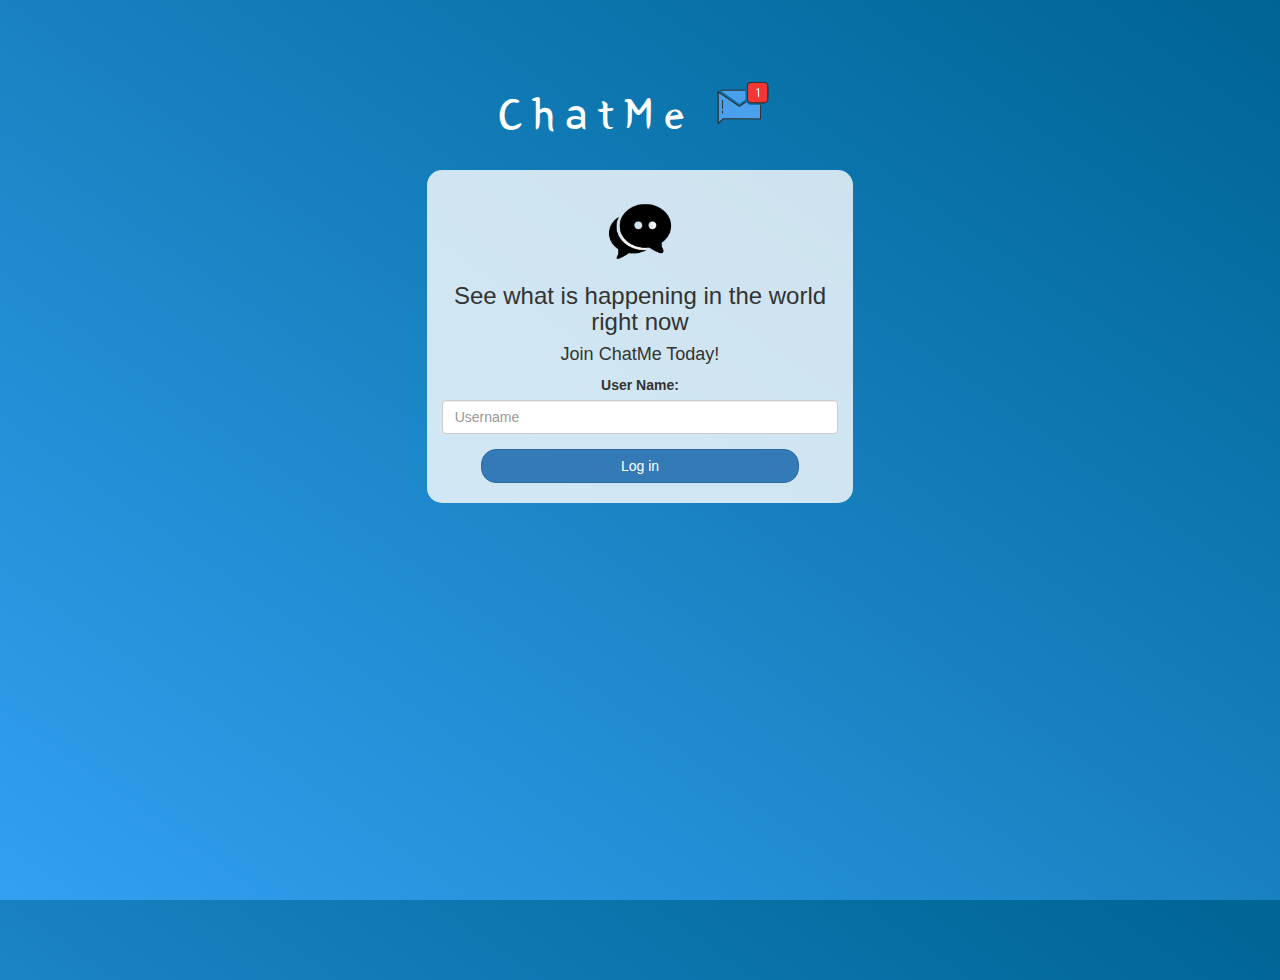
<file: index.html>
<!DOCTYPE html>
<html>
<head>
	<title>ChatMe</title>
<link href="https://fonts.googleapis.com/css?family=Yeon+Sung&display=swap" rel="stylesheet"><meta name="viewport" content="width=device-width, initial-scale=1">

<link rel="stylesheet" href="https://maxcdn.bootstrapcdn.com/bootstrap/3.4.0/css/bootstrap.min.css">
<script src="https://ajax.googleapis.com/ajax/libs/jquery/3.4.1/jquery.min.js"></script>
<script src="https://maxcdn.bootstrapcdn.com/bootstrap/3.4.0/js/bootstrap.min.js"></script>

<link rel="stylesheet" type="text/css" href="style.css">
<script src="kwitter.js"></script>
</head>
<body>
<center>
	<h1 class="header">	
		ChatMe	<sup>
	<img src="m2.png">
	</sup>
</h1>
	<div class="col-lg-4 col-md-6 col-sm-6 col-xs-11 login_div">
	<img src="livechat-online-chat-logo-computer-icons-png-favpng-TxWNEJkvmUpCitimFEKtUvfhb-removebg-preview.png" class="logo">
		<h3 >See what is happening in the world right now</h3>
		<h4 >Join ChatMe Today!</h4>
		<div class="form-group">
		  <label >User Name:</label>

		  <input id="user_input" class="form-control" placeholder="Username">

		</div>
		<button id="login_button" class="btn btn-primary" onclick="addUser()">Log in</button>
		<br><br>
	</div>
</center>
</body>
</html>
</file>
<file: style.css>
html, body
{
  height: 100%;
  margin: 0;
}

body
{
background-image: linear-gradient(to right top, #33a0f1, #2591d9, #1882c1, #0a73aa, #006494);
}

.header
{
	color: white;font-family: 'Yeon Sung';font-size: 45px;letter-spacing: 10px;margin-top: 80px;
}
.header img
{
	width: 80px;margin-left: -15px;
}

.login_div
{
	background: rgba(255,255,255,0.8);float: none;border-radius: 15px;
}

.logo
{
	width: 100px;margin-top: 30px;
}

#login_button
{
	width: 80%;border-radius: 15px;
}

.room_name
{
	cursor: pointer;
	font-size: 20px;
}


#logout
{
	font-size: 20px; float: right;
}


#output
{
	padding: 10px; width:80%;background: rgba(255,255,255,0.8);border-radius: 15px;
}

.input_div_room_page
{
	width: 80%;
}

.input_div label
{
	color: white;font-size: 20px;
}


.input_div_message_page
{
	position: fixed;bottom: 0px;width: 100%;background: rgba(255,255,255,0.8);
}
.input_div_message_page label
{
	color: black;
}
.input_div_message_page #msg
{
	width: 80%;
}
.input_div_message_page button
{
	margin-top: 15px;
	width: 50%; 
}
.color_white
{
	color: white
}

.user_tick
{
	width:20px;
}
.message_h4
{
	padding-left:5px;color:grey;
}
</file>
